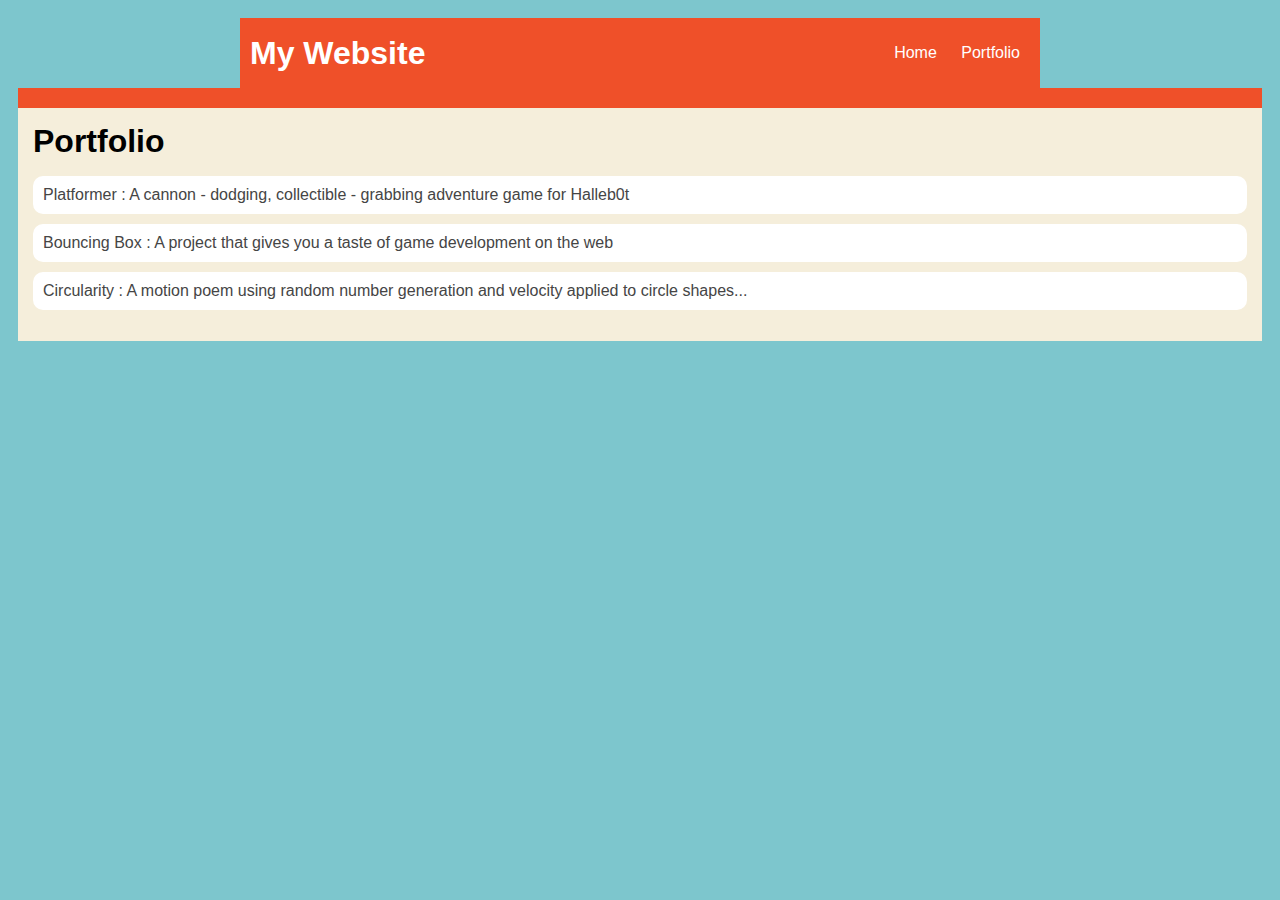
<file: portfolio.html>
<!DOCTYPE HTML>
<html>
   <head>
       <title>My Amazing Website</title>
       <link rel="stylesheet" href="style.css">
   </head>


   <body>
       <div id="all-contents">
           <nav>
               <h1>My Website</h1>
               <ul id="nav-ul">
                  <li class="nav-li">
                  <a class="nav-a" href="index.html">Home</a>
                </li>
                <li class="nav-li">
                  <a class="nav-a" href="portfolio.html">Portfolio</a>
                </li>
            </ul>
        </nav>

    </div>
   </body>
   <nav>
       <!-- Nav stuff here...-->
   </nav>
   <main>
       <div class="content">
           <h1>Portfolio</h1>
           <ul id="portfolio">
               <li><a href="projects/platformer/">Platformer : A cannon - dodging, collectible - grabbing adventure game for Halleb0t</a></li>
               <li><a href="projects/bouncing-box/">Bouncing Box : A project that gives you a taste of game development on the web </a></li>
               <li><a href="projects/circularity/">Circularity : A motion poem using random number generation and velocity applied to circle shapes...</a></li>
           </ul>
       </div>
   </main>


</html>
</file>
<file: style.css>
body {
    background: rgb(125, 198, 205);
    color: rgb(45, 45, 45);
    padding: 10px;
    font-family: arial;
 }
 #all-contents {
  max-width: 800px;
    margin: auto;
 }
 
 
 /* navigation menu */
 nav{
    background: rgb(239, 80, 41);
   margin: 0 auto;
    display: flex;
    padding: 10px;
 }
 h1 {
    display: flex;
    align-items: center;
    color: white;
    flex: 1;
    margin: 0;
 }
 #nav-ul {
    list-style-image: none;
 }
 .nav-li {
    display: inline-block;
    padding: 0 10px;
 }
 a {
    text-decoration: none;
    color: #fff;
 }
 
 
 /* main container area beneath menu */
 main {
    background: rgb(245, 238, 219);
    display: flex;
 }
 .sidebar {
    margin-right: 25px;
    padding: 10px;
 }
 .sidebar-img {
    width: 200px;
 }
 .content {
    flex: 1;
    padding: 15px;
 }
 
 
 portfolio.html
 /* portfolio styles */
 #interests {
    border: 4px silver ridge;
    padding: 8px;
 }
 h2, h3 {
    margin: 0px;
 }
         /* portfolio styles */
         .content h1 {
            color: black;
        }

        #portfolio {
            list-style-type: none;
            padding-left: 0;
        }

        #portfolio li {
            background: #fff;
            padding: 10px;
            border-radius: 10px;
            margin-bottom: 10px;
        }

        #portfolio li:hover {
            background: #eee;
        }

        #portfolio a {
            text-decoration: none;
            color: #454545;
        }
</file>
